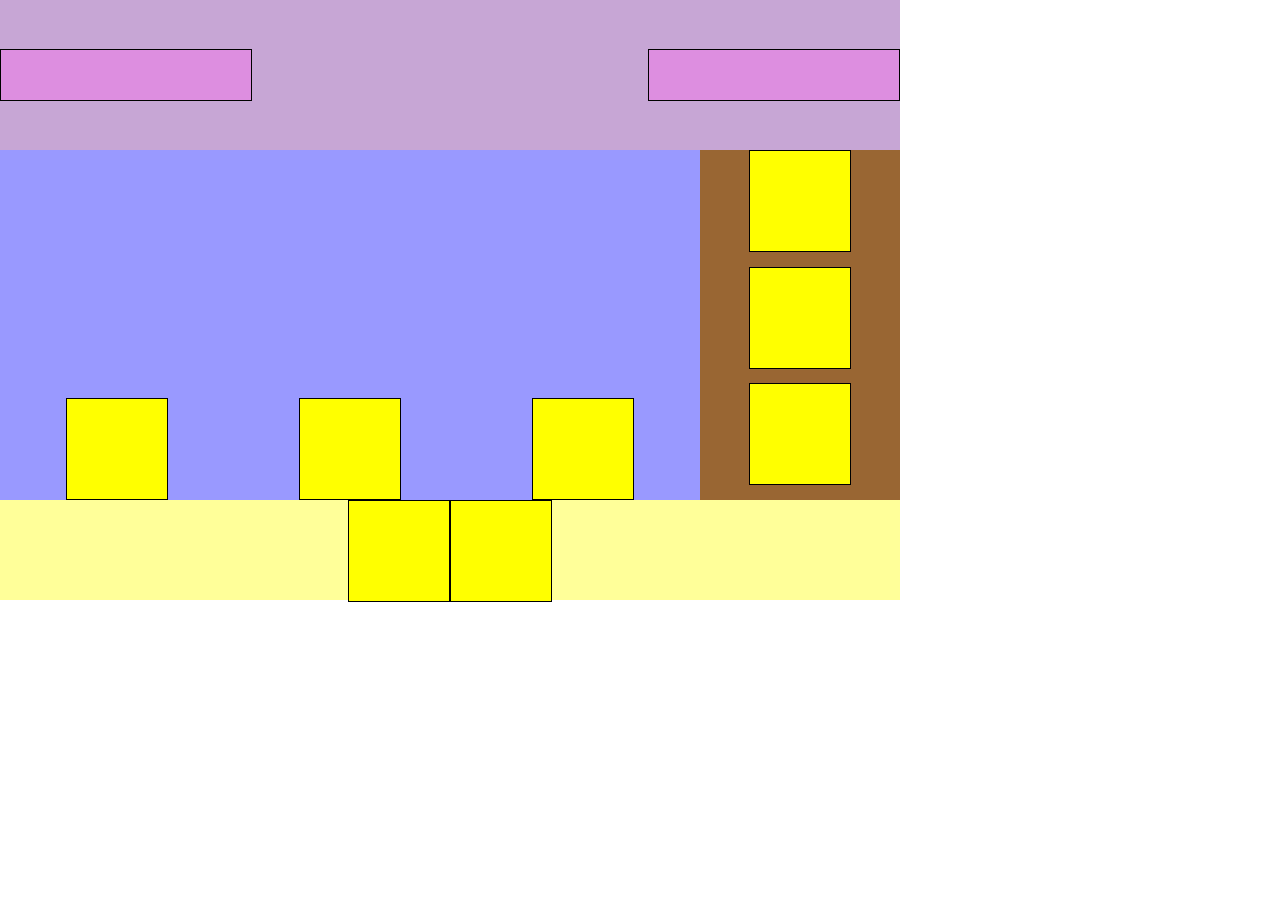
<file: tarea.html>
<!DOCTY html>

<!DOCTYPE html>
<html>
<head>
	<title>Tarea</title>
	<link rel="stylesheet" href="tarea.css"/>
</head>
<body>
	 <div class="contenedor">
	 	<div class="uno">
	 		<div class="uno1"></div>
			<div class="uno2"></div>	
	 	</div>
	 	<div class="dos">
	 		<div class="dos1"></div>
	 		<div class="dos2"></div>
	 		<div class="dos3"></div>
	 	</div>
	 	<div class="tres">
	 		<div class="tres1"></div>
	 		<div class="tres2"></div>
	 		<div class="tres3"></div>
	 	</div>
	 	<div class="cuatro">
	 		<div class="cuatro1"></div>
	 		<div class="cuatro2"></div>
	 	</div>
	 </div>
</html>
</file>
<file: tarea.css>
/**
 * StyleFix 1.0.3 & PrefixFree 1.0.7
 * @author Lea Verou
 * MIT license
 */
*{
	margin: 0px;
	top: 0px;
	box-sizing: flex-box;
}
.contenedor{
	justify-content:flex-start;
	background-color: red;
	width: 900px;
	height: 600px;
	display:-webkit-flex;
	display:-ms-flex-box;
	display:flex;
	flex-wrap: wrap;
	align-items:center;
}
.uno{
	width: 900px;
	height: 150px;
	background-color:#C7A6D5;
	display:flex;
	justify-content:space-between;
	align-items:center;
}
.uno1{ 
	width: 250px;
	height: 50px;
	border:1px solid black;
	background-color:#dd8ee0;
	display: flex;
}
.uno2{
	width: 250px;
	height: 50px;
	border:1px solid black;
	background-color:#dd8ee0;
	display:flex;
}
.dos{
	background-color:#9999ff;
	width:700px;
	height:350px;
	display:flex;
	align-items:flex-end;
	justify-content: space-around;
}
.dos1{
	background-color:#ffff00;
	width:100px;
	height:100px;
	display:flex;
	border:1px solid black;
}
.dos2{
	background-color:#ffff00;
	width:100px;
	height:100px;
	display:flex;
	border:1px solid black;
}
.dos3{
	background-color:#ffff00;
	width:100px;
	height:100px;
	display:flex;
	border:1px solid black;
}
.tres{
	background-color:#996633;
	width:200px;
	height:350px;
	display:flex;
	flex-wrap: wrap;
	/*align-items:center; Alinea verticalmente*/
	justify-content:center; /*Alinea horizontalmente*/
}
.tres1{
	background-color:#ffff00;
	width:100px;
	height:100px;
	display:flex;
	border:1px solid black;
}
.tres2{
	background-color:#ffff00;
	width:100px;
	height:100px;
	display:flex;
	border:1px solid black;
}
.tres3{
	background-color:#ffff00;
	width:100px;
	height:100px;
	display:flex;
	border:1px solid black;
}
.cuatro{
	background-color:#ffff99;
	width:900px;
	height:100px;
	display:flex;
	justify-content:center; /*Alinea horizontalmente*/
}
.cuatro1{
	background-color:#ffff00;
	width:100px;
	height:100px;
	display:flex;
	border:1px solid black;
}
.cuatro2{
	background-color:#ffff00;
	width:100px;
	height:100px;
	display:flex;
	border:1px solid black;
}
(function(){function m(a,b){return[].slice.call((b||document).querySelectorAll(a))}if(window.addEventListener){var e=window.StyleFix={link:function(a){var b=a.href||a.getAttribute("data-href");try{if(!b||"stylesheet"!==a.rel||a.hasAttribute("data-noprefix"))return}catch(p){return}var d=b.replace(/[^\/]+$/,""),f=(/^[a-z]{3,10}:/.exec(d)||[""])[0],h=(/^[a-z]{3,10}:\/\/[^\/]+/.exec(d)||[""])[0],k=/^([^?]*)\??/.exec(b)[1],g=a.parentNode,c=new XMLHttpRequest,l;c.onreadystatechange=function(){4===c.readyState&&
l()};l=function(){var b=c.responseText;if(b&&a.parentNode&&(!c.status||400>c.status||600<c.status)){if((b=e.fix(b,!0,a))&&d)var b=b.replace(/url\(\s*?((?:"|')?)(.+?)\1\s*?\)/gi,function(b,a,c){return/^([a-z]{3,10}:|#)/i.test(c)?b:/^\/\//.test(c)?'url("'+f+c+'")':/^\//.test(c)?'url("'+h+c+'")':/^\?/.test(c)?'url("'+k+c+'")':'url("'+d+c+'")'}),n=d.replace(/([\\\^\$*+[\]?{}.=!:(|)])/g,"\\$1"),b=b.replace(RegExp("\\b(behavior:\\s*?url\\('?\"?)"+n,"gi"),"$1");n=document.createElement("style");n.textContent=
"/*# sourceURL="+a.getAttribute("href")+" */\n/*@ sourceURL="+a.getAttribute("href")+" */\n"+b;n.media=a.media;n.disabled=a.disabled;n.setAttribute("data-href",a.getAttribute("href"));a.id&&(n.id=a.id);g.insertBefore(n,a);g.removeChild(a);n.media=a.media}};try{c.open("GET",b),c.send(null)}catch(p){"undefined"!=typeof XDomainRequest&&(c=new XDomainRequest,c.onerror=c.onprogress=function(){},c.onload=l,c.open("GET",b),c.send(null))}a.setAttribute("data-inprogress","")},styleElement:function(a){if(!a.hasAttribute("data-noprefix")){var b=
a.disabled;a.textContent=e.fix(a.textContent,!0,a);a.disabled=b}},styleAttribute:function(a){var b=a.getAttribute("style"),b=e.fix(b,!1,a);a.setAttribute("style",b)},process:function(){m('link[rel="stylesheet"]:not([data-inprogress])').forEach(StyleFix.link);m("style").forEach(StyleFix.styleElement);m("[style]").forEach(StyleFix.styleAttribute)},register:function(a,b){(e.fixers=e.fixers||[]).splice(void 0===b?e.fixers.length:b,0,a)},fix:function(a,b,d){if(e.fixers)for(var f=0;f<e.fixers.length;f++)a=
e.fixers[f](a,b,d)||a;return a},camelCase:function(a){return a.replace(/-([a-z])/g,function(b,a){return a.toUpperCase()}).replace("-","")},deCamelCase:function(a){return a.replace(/[A-Z]/g,function(b){return"-"+b.toLowerCase()})}};(function(){setTimeout(function(){m('link[rel="stylesheet"]').forEach(StyleFix.link)},10);document.addEventListener("DOMContentLoaded",StyleFix.process,!1)})()}})();
(function(m){function e(b,d,f,h,k){b=a[b];b.length&&(b=RegExp(d+"("+b.join("|")+")"+f,"gi"),k=k.replace(b,h));return k}if(window.StyleFix&&window.getComputedStyle){var a=window.PrefixFree={prefixCSS:function(b,d,f){var h=a.prefix;-1<a.functions.indexOf("linear-gradient")&&(b=b.replace(/(\s|:|,)(repeating-)?linear-gradient\(\s*(-?\d*\.?\d*)deg/ig,function(b,a,d,f){return a+(d||"")+"linear-gradient("+(90-f)+"deg"}));b=e("functions","(\\s|:|,)","\\s*\\(","$1"+h+"$2(",b);b=e("keywords","(\\s|:)","(\\s|;|\\}|$)",
"$1"+h+"$2$3",b);b=e("properties","(^|\\{|\\s|;)","\\s*:","$1"+h+"$2:",b);if(a.properties.length){var k=RegExp("\\b("+a.properties.join("|")+")(?!:)","gi");b=e("valueProperties","\\b",":(.+?);",function(a){return a.replace(k,h+"$1")},b)}d&&(b=e("selectors","","\\b",a.prefixSelector,b),b=e("atrules","@","\\b","@"+h+"$1",b));b=b.replace(RegExp("-"+h,"g"),"-");return b=b.replace(/-\*-(?=[a-z]+)/gi,a.prefix)},property:function(b){return(0<=a.properties.indexOf(b)?a.prefix:"")+b},value:function(b,d){b=
e("functions","(^|\\s|,)","\\s*\\(","$1"+a.prefix+"$2(",b);b=e("keywords","(^|\\s)","(\\s|$)","$1"+a.prefix+"$2$3",b);0<=a.valueProperties.indexOf(d)&&(b=e("properties","(^|\\s|,)","($|\\s|,)","$1"+a.prefix+"$2$3",b));return b},prefixSelector:function(b){return a.selectorMap[b]||b},prefixProperty:function(b,d){var f=a.prefix+b;return d?StyleFix.camelCase(f):f}};(function(){var b={},d=[],f=getComputedStyle(document.documentElement,null),h=document.createElement("div").style,k=function(a){if("-"===
a.charAt(0)){d.push(a);a=a.split("-");var c=a[1];for(b[c]=++b[c]||1;3<a.length;)a.pop(),c=a.join("-"),StyleFix.camelCase(c)in h&&-1===d.indexOf(c)&&d.push(c)}};if(f&&0<f.length)for(var g=0;g<f.length;g++)k(f[g]);else for(var c in f)k(StyleFix.deCamelCase(c));var g=0,e,p;for(p in b)f=b[p],g<f&&(e=p,g=f);a.prefix="-"+e+"-";a.Prefix=StyleFix.camelCase(a.prefix);a.properties=[];for(g=0;g<d.length;g++)c=d[g],0===c.indexOf(a.prefix)&&(e=c.slice(a.prefix.length),StyleFix.camelCase(e)in h||a.properties.push(e));
!("Ms"!=a.Prefix||"transform"in h||"MsTransform"in h)&&"msTransform"in h&&a.properties.push("transform","transform-origin");a.properties.sort()})();(function(){function b(a,b){e[b]="";e[b]=a;return!!e[b]}var d={"linear-gradient":{property:"backgroundImage",params:"red, teal"},calc:{property:"width",params:"1px + 5%"},element:{property:"backgroundImage",params:"#foo"},"cross-fade":{property:"backgroundImage",params:"url(a.png), url(b.png), 50%"},"image-set":{property:"backgroundImage",params:"url(a.png) 1x, url(b.png) 2x"}};
d["repeating-linear-gradient"]=d["repeating-radial-gradient"]=d["radial-gradient"]=d["linear-gradient"];var f={initial:"color",grab:"cursor",grabbing:"cursor","zoom-in":"cursor","zoom-out":"cursor",box:"display",flexbox:"display","inline-flexbox":"display",flex:"display","inline-flex":"display",grid:"display","inline-grid":"display","max-content":"width","min-content":"width","fit-content":"width","fill-available":"width","contain-floats":"width"};a.functions=[];a.keywords=[];var e=document.createElement("div").style,
k;for(k in d){var g=d[k],c=g.property,g=k+"("+g.params+")";!b(g,c)&&b(a.prefix+g,c)&&a.functions.push(k)}for(var l in f)c=f[l],!b(l,c)&&b(a.prefix+l,c)&&a.keywords.push(l)})();(function(){function b(a){h.textContent=a+"{}";return!!h.sheet.cssRules.length}var d={":any-link":null,"::backdrop":null,":fullscreen":null,":full-screen":":fullscreen","::placeholder":null,":placeholder":"::placeholder","::input-placeholder":"::placeholder",":input-placeholder":"::placeholder",":read-only":null,":read-write":null,
"::selection":null},e={keyframes:"name",viewport:null,document:'regexp(".")'};a.selectors=[];a.selectorMap={};a.atrules=[];var h=m.appendChild(document.createElement("style")),k;for(k in d){var g=d[k]||k,c=k.replace(/::?/,function(b){return b+a.prefix});!b(g)&&b(c)&&(a.selectors.push(g),a.selectorMap[g]=c)}for(var l in e)d=l+" "+(e[l]||""),!b("@"+d)&&b("@"+a.prefix+d)&&a.atrules.push(l);m.removeChild(h)})();a.valueProperties=["transition","transition-property","will-change"];m.className+=" "+a.prefix;
StyleFix.register(a.prefixCSS)}})(document.documentElement);
</file>
